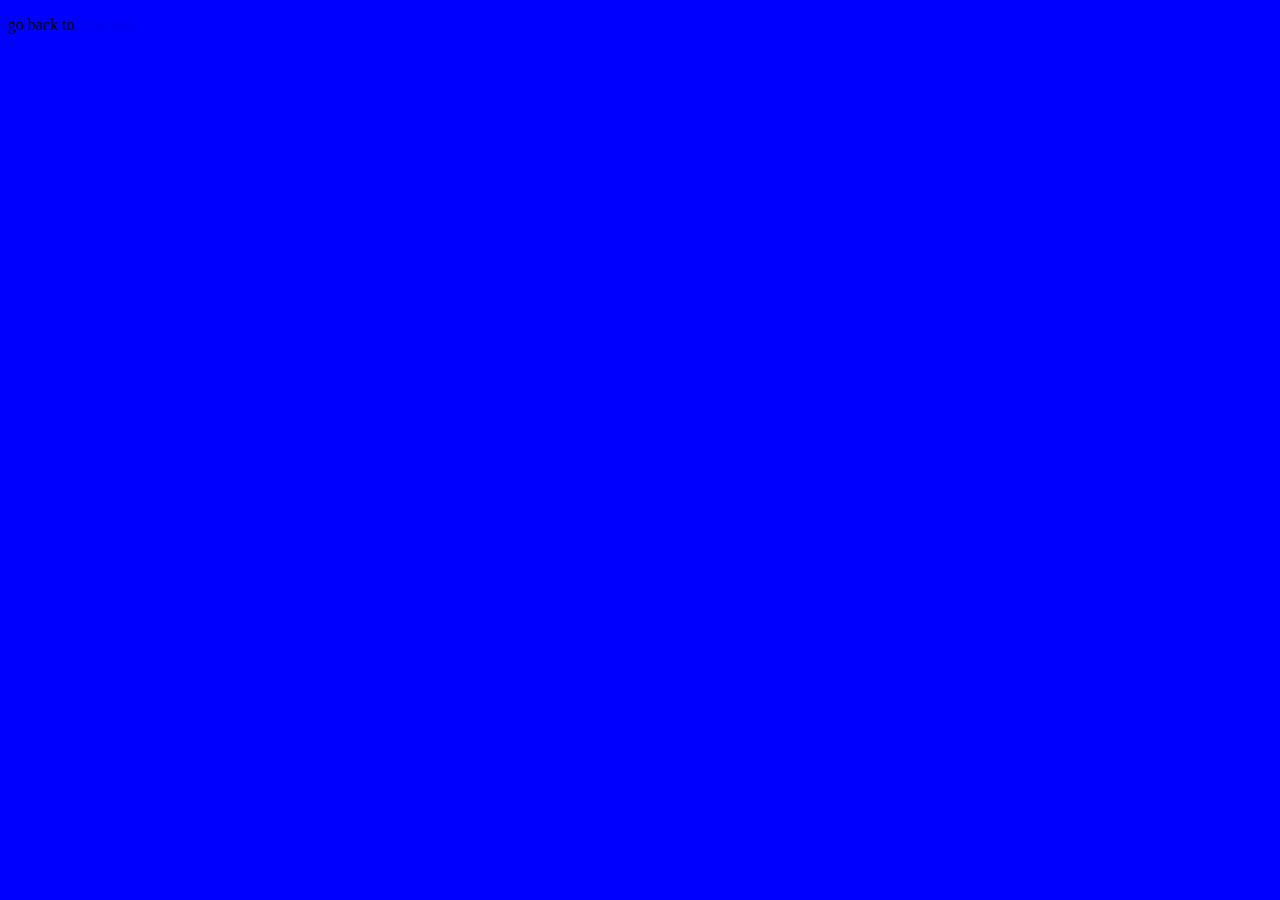
<file: page2.html>
<!DOCTYPE html>
<html>
  <head>
    <meta charset="utf-8">
    <title>second page</title>
    <link rel="stylesheet" href="myStykes.css">
  </head>
  <body>
<p>go back to <a href="index.html">first page</a></p>
  </body>
</html>
</file>
<file: myStykes.css>
body {
  background-color:#00f;
}
</file>
